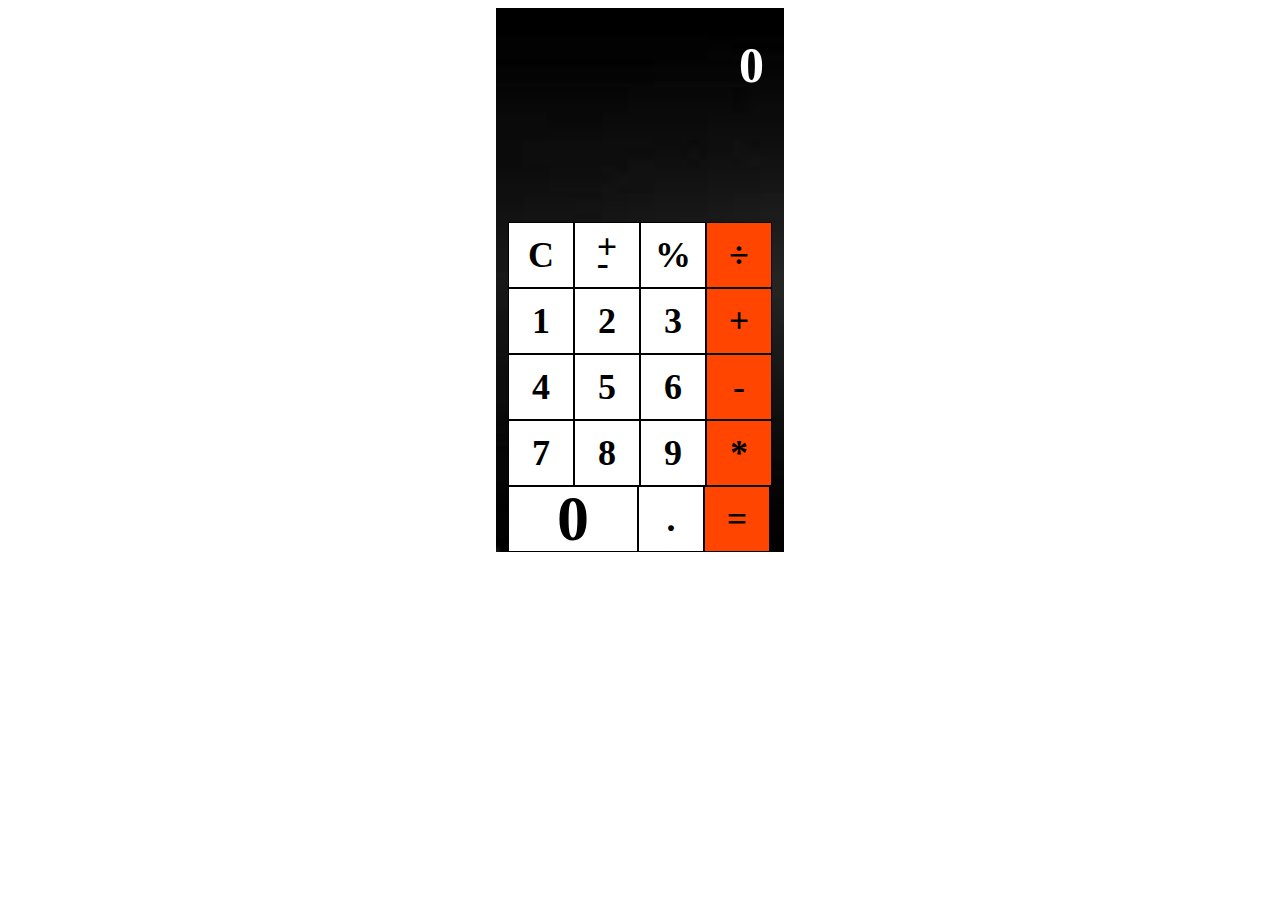
<file: index.html>
<!DOCTYPE html>
<html>
    <head>
        <link rel="stylesheet" href="css/style.css">
    </head>
    <body>
        <div id="calculator">
                <h1 id="display">
                    0
                </h1>
            <div id="keyboard">  
                <div class="calculatorRow">
                    <div id="clear">
                        <h1  class="numBtn">
                            C
                        </h1>
                    </div>
                    <div id="switchSign">
                        <h1  class="numBtn">
                            +<br>-
                        </h1>
                    </div>
                    <div id="percent">
                        <h1  class="numBtn">
                            %
                        </h1>
                    </div>
                    <div id="divide">
                        <h1  class="numBtn orange">
                            &#247
                        </h1>
                    </div>
                </div> 
                <div class="calculatorRow">
                    <div id="num1">
                        <h1  class="numBtn">
                            1
                        </h1>
                    </div>
                    <div id="num2">
                        <h1  class="numBtn">
                            2
                        </h1>
                    </div>
                    <div id="num3">
                        <h1  class="numBtn">
                            3
                        </h1>
                    </div>
                    <div id="plus">
                        <h1  class="numBtn orange">
                            +
                        </h1>
                    </div>
                </div>
                <div class="calculatorRow">
                    <div id="num4">
                        <h1  class="numBtn">
                            4
                        </h1>
                    </div>
                    <div id="num5">
                        <h1  class="numBtn">
                            5
                        </h1>
                    </div>
                    <div id="num6">
                        <h1  class="numBtn">
                            6
                        </h1>
                    </div>
                    <div id="minus">
                        <h1  class="numBtn orange">
                            -
                        </h1>
                    </div>
                </div>
                <div class="calculatorRow">
                    <div id="num7">
                        <h1  class="numBtn">
                            7
                        </h1>
                    </div>
                    <div id="num8">
                        <h1  class="numBtn">
                            8
                        </h1>
                    </div>
                    <div id="num9">
                        <h1  class="numBtn">
                            9
                        </h1>
                    </div>
                    <div id="times">
                        <h1  class="numBtn orange">
                            *
                        </h1>
                    </div>
                </div>
                <div class="calculatorRow">
                    <div id="zero">
                        <h1>
                            0
                        </h1>
                    </div>
                    <div id="dot">
                        <h1  class="numBtn">
                            .
                        </h1>
                    </div>
                    <div id="equal">
                        <h1  class="numBtn orange">
                            =
                        </h1>
                    </div>
                </div>
            </div>
        </div>
        <script src="script.js"></script>
    </body>
</html>
</file>
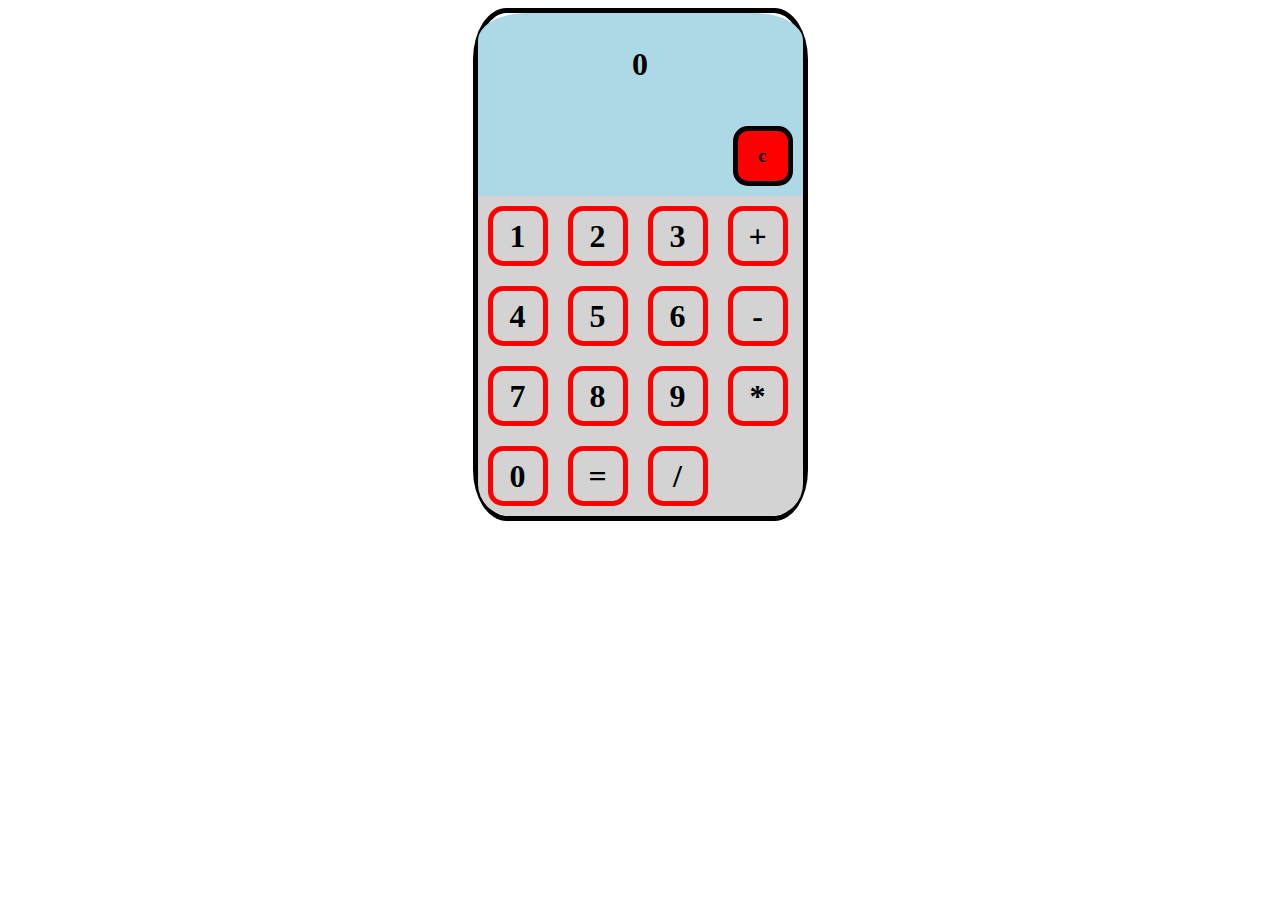
<file: calculator.html>
<!DOCTYPE html>
<html>
    <head>
        <style> 
            #monitor {
                background: lightblue;
                border-top-left-radius: 15%;
                border-top-right-radius: 15%;
            }

            #display {
                height: 50px;
                font-weight: 900;
                display: flex;
                justify-content: center;
                align-items: center;
                max-width: 350px;
                overflow: hidden;
                font-size: 32px;
            }

            #output {
                text-align:right;
                color: gray;
                margin: 0px 20px;
                font-weight: 900;
                display: none;
                font-size: 32px;
            }

            #calculator {
                display: flex;
                flex-direction: column;
                border: black solid 5px;
                width: 325px;
                border-radius: 10%;
            }

            #keyboard {
                background: lightgray;
                border-bottom-left-radius: 10%;
                border-bottom-right-radius: 10%;
            }

            .calculatorRow {
                display: flex;
                flex-direction: row;
            }

            .numBtn {
                margin: 10px;
                border: red solid 5px;
                width: 50px;
                height: 50px;
                display: flex;
                justify-content: center;
                align-items: center;
                border-radius: 25%;
            }

            #clear  {
                background-color: red;
                margin: 10px;
                border: black solid 5px;
                width: 50px;
                height: 50px;
                display: flex;
                justify-content: center;
                align-items: center; 
                float: right;
            }

           
        </style>
    </head>
    <body>
        <div id="calculator" style="margin: auto">
            <div id="monitor">
                <h2 id="display">
                    0
                </h2>
                <div id="output">
                    
                </div>
            
                <div>
                    <h3 id="clear" class="numBtn">
                        c
                    </h3>
                </div>
            </div> 
            <div id="keyboard">   
                <div class="calculatorRow">
                    <div id="num1">
                        <h1  class="numBtn">
                            1
                        </h1>
                    </div>
                    <div id="num2">
                        <h1  class="numBtn">
                            2
                        </h1>
                    </div>
                    <div id="num3">
                        <h1  class="numBtn">
                            3
                        </h1>
                    </div>
                    <div id="plus">
                        <h1  class="numBtn">
                            +
                        </h1>
                    </div>
                </div>
                <div class="calculatorRow">
                    <div id="num4">
                        <h1  class="numBtn">
                            4
                        </h1>
                    </div>
                    <div id="num5">
                        <h1  class="numBtn">
                            5
                        </h1>
                    </div>
                    <div id="num6">
                        <h1  class="numBtn">
                            6
                        </h1>
                    </div>
                    <div id="minus">
                        <h1  class="numBtn">
                            -
                        </h1>
                    </div>
                </div>
                <div class="calculatorRow">
                    <div id="num7">
                        <h1  class="numBtn">
                            7
                        </h1>
                    </div>
                    <div id="num8">
                        <h1  class="numBtn">
                            8
                        </h1>
                    </div>
                    <div id="num9">
                        <h1  class="numBtn">
                            9
                        </h1>
                    </div>
                    <div id="times">
                        <h1  class="numBtn">
                            *
                        </h1>
                    </div>
                </div>
                <div class="calculatorRow">
                    <div id="zero">
                        <h1  class="numBtn">
                            0
                        </h1>
                    </div>
                    <div id="equal">
                        <h1  class="numBtn">
                            =
                        </h1>
                    </div>
                    <div id="divide">
                        <h1  class="numBtn">
                            /
                        </h1>
                    </div>
                </div>
            </div>
        </div>
       <script>
        
        var numArray = [];
        var symbolArray = [];
       
       var num1 = document.getElementById('num1');
       var num2 = document.getElementById('num2');
       var num3 = document.getElementById('num3');
       var num4 = document.getElementById('num4');
       var num5 = document.getElementById('num5');
       var num6 = document.getElementById('num6');
       var num7 = document.getElementById('num7');
       var num8 = document.getElementById('num8');
       var num9 = document.getElementById('num9');
       var zero = document.getElementById('zero');

       var clear = document.getElementById('clear');

       var display = document.getElementById('display');
       var output = document.getElementById('output');

       var plus = document.getElementById('plus');
       var minus = document.getElementById('minus');
       var times = document.getElementById("times");
       var divide = document.getElementById('divide'); 

       var equal = document.getElementById('equal');

       var adding = false;
       var subtracting = false;
       var multiplying = false;
       var dividing = false;
       var equaling = false;

       var number = '';

       clear.addEventListener("click", (e) => {
           number = number.toString();
           
           if( symbolArray[symbolArray.length - 1] == "add" || symbolArray[symbolArray.length - 1] == "subtract" || symbolArray[symbolArray.length - 1] == "multiply" || symbolArray[symbolArray.length - 1] == "divide") {
               number = display.innerText;
               let num = number.split("");
               num.pop();
               number = num.join("");
               symbolArray.pop();
           }  else {
               let num = number.split("");
               num.pop();
               number = num.join("");
               numArray.pop();
               if(number == "") {
                number = '0';
               }
           }
             display.innerText = number;
       }) 
       
       num1.addEventListener("click", () => {
        NumberButtonPush(1);
       })

       num2.addEventListener("click", () => {
        NumberButtonPush(2);
       })

       num3.addEventListener("click", () => {
        NumberButtonPush(3);
       })

       num4.addEventListener("click", () => {
        NumberButtonPush(4);
       })

       num5.addEventListener("click", () => {
        NumberButtonPush(5);
       })

       num6.addEventListener("click", () => {
        NumberButtonPush(6);
       })

       num7.addEventListener("click", () => {
        NumberButtonPush(7);
       })

       num8.addEventListener("click", () => {
        NumberButtonPush(8);
       })

       num9.addEventListener("click", () => {
        NumberButtonPush(9);
       })

       zero.addEventListener("click", () => { 
        NumberButtonPush(0)
       })

       plus.addEventListener("click", () => {
           if(!adding && number != '') {
               adding = true
               numArray.push(number); 
               number = '';
               display.innerText += '+';
               symbolArray.push('add');
           }
       }) 

       times.addEventListener("click", () => {
           if(!multiplying && number != '') {
               multiplying = true
               numArray.push(number); 
               number = '';
               display.innerText += '*';
               symbolArray.unshift('multiply');
           }
       })

        divide.addEventListener("click", () => {
           if(!dividing && number != '') {
               dividing = true
               numArray.push(number); 
               number = '';
               display.innerText += '/';
               symbolArray.unshift('divide');
           }
       })

        minus.addEventListener("click", () => {
           if(!subtracting) {
               subtracting = true
               numArray.push(number); 
               number = '';
               display.innerText += '-';
               symbolArray.push('subtract');
           }
       })

       equal.addEventListener("click", () => {
           
                equaling = true;
                numArray.push(number); 
                number = '';
                var result = 0;
                result = Number(numArray[0]);
            for( let i = 0; i < numArray.length; i++) {
                if(i < symbolArray.length) {
                    let a = i+1;
                    if(symbolArray[i] == "multiply") {
                        result *= Number(numArray[a]);
                    } else if(symbolArray[i] == "divide") {
                        result /= Number(numArray[a]); 
                    } else if(symbolArray[i] == "add") {
                        result += Number(numArray[a]);
                    } else if (symbolArray[i] == "subtract") {
                        result -= Number(numArray[a]); 
                    }
                }
            }
            output.style.display = "none";
            number = result
            display.innerText = result;
            numArray = [];
            symbolArray = [];
            result = 0;
           equaling = false;
       })

       function NumberButtonPush(input) {


        adding = false;
        subtracting = false;
        multiplying = false;
        dividing = false; 

        

        if(display.innerText == 0) {
         display.innerText = input;
         number += input;
        } else {
         display.innerText += input;
         number += input;
        }
       }
       </script>
    </body>
</html>
</file>
<file: css/style.css>
#display {
  position: relative;
  top: -50px;
  color: white;
  margin: 0 20px;
  font-size: 100px;
  height: 25rem;
  font-weight: 900;
  display: flex;
  justify-content: flex-end;
  align-items: center;
  overflow: hidden;
}

#calculator {
  width: 100vw;
  height: 100vh;
  display: flex;
  flex-direction: column;
  margin: auto;
  background-image: url("../img/darkBackground.jpg");
  background-repeat: no-repeat;
  background-size: cover;
}

.calculatorRow {
  display: flex;
  flex-direction: row;
}

#keyboard {
  margin: auto;
}

.numBtn {
  margin: 0;
  font-size: 56px;
  background: white;
  width: 4rem;
  height: 4rem;
  display: flex;
  justify-content: center;
  align-items: center;
  border: 1px solid black;
}

#zero {
  margin: 0;
  font-size: 46px;
  background: white;
  width: 450px;
  height: 4rem;
  display: flex;
  justify-content: center;
  align-items: center;
  border: 1px solid black;
}

.orange {
  background: orangered;
  font-size: 80px;
  font-weight: 900;
}

@media (min-width: 768px) {
  #display {
    position: relative;
    top: -50px;
    color: white;
    margin: 0 20px;
    font-size: 50px;
    height: 15rem;
    display: flex;
    justify-content: flex-end;
    align-items: center;
    overflow: hidden;
  }

  #calculator {
    width: 18rem;
    height: 34rem;
    display: flex;
    flex-direction: column;
    margin: auto;
    background-image: url("../img/darkBackground.jpg");
    background-repeat: no-repeat;
    background-size: cover;
  }

  .calculatorRow {
    display: flex;
    flex-direction: row;
  }

  #keyboard {
    margin: auto;
  }

  .numBtn {
    margin: 0;
    font-size: 36px;
    background: white;
    width: 4rem;
    height: 4rem;
    display: flex;
    justify-content: center;
    align-items: center;
    border: 1px solid black;
    line-height: 1rem;
  }

  #zero {
    margin: 0;
    font-size: 32px;
    background: white;
    width: 8rem;
    height: 4rem;
    display: flex;
    justify-content: center;
    align-items: center;
    border: 1px solid black;
  }

  .orange {
    background: orangered;
    font-size: 60;
  }
}

/*# sourceMappingURL=style.css.map */
</file>
